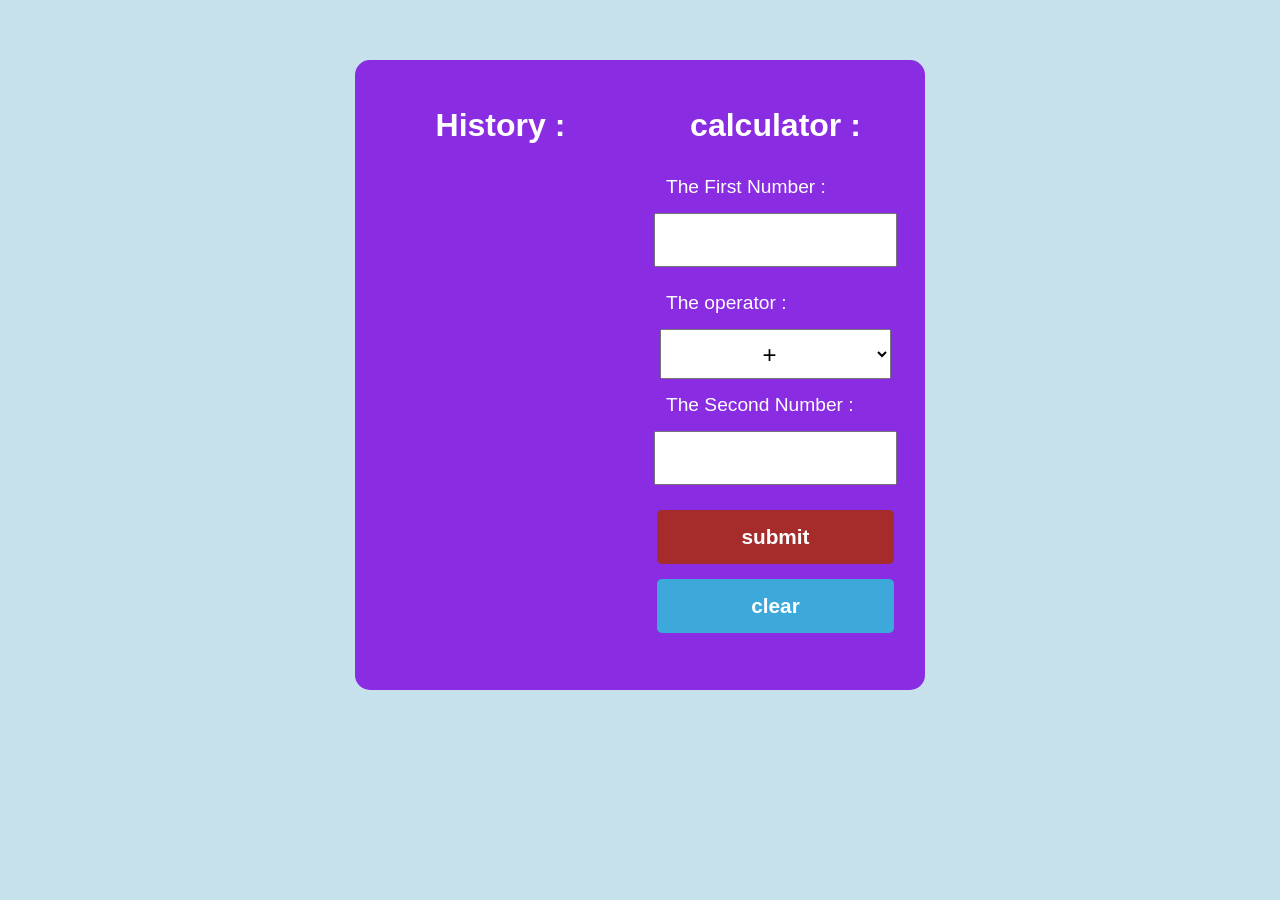
<file: Calculator/index.html>
<!DOCTYPE html>
<html lang="en">
<head>
    <meta charset="UTF-8">
    <meta name="viewport" content="width=device-width, initial-scale=1.0">
    <title>Document</title>
    <link href="style.css" rel="stylesheet">
</head>
<body>
    <section id="calculator">
        <section id="history-part">
            <h1>History :</h1>
            <p id="myHistory"></p>
        </section>
        <section id="calculate-part">
        <h1 id="myText">calculator :</h1>
        <label >The First Number :</label>
        <input type="number" id="input1" min="0">
        <label >The operator :</label>
        <select name="operator" id="input2">
            <option value="+">+</option>
            <option value="-">-</option>
            <option value="*">*</option>
            <option value="/">/</option>
            <option value="%">%</option>
        </select>
        <label >The Second Number :</label>
        <input type="number" id="input3" min="0">
        <button type="button" id="mySubmit">submit</button>
        <button type="button" id="myClear">clear</button>
        <p id="result"></p>
        </section>
    </section>
    <script  src="index.js"></script>
</body>
</html>
</file>
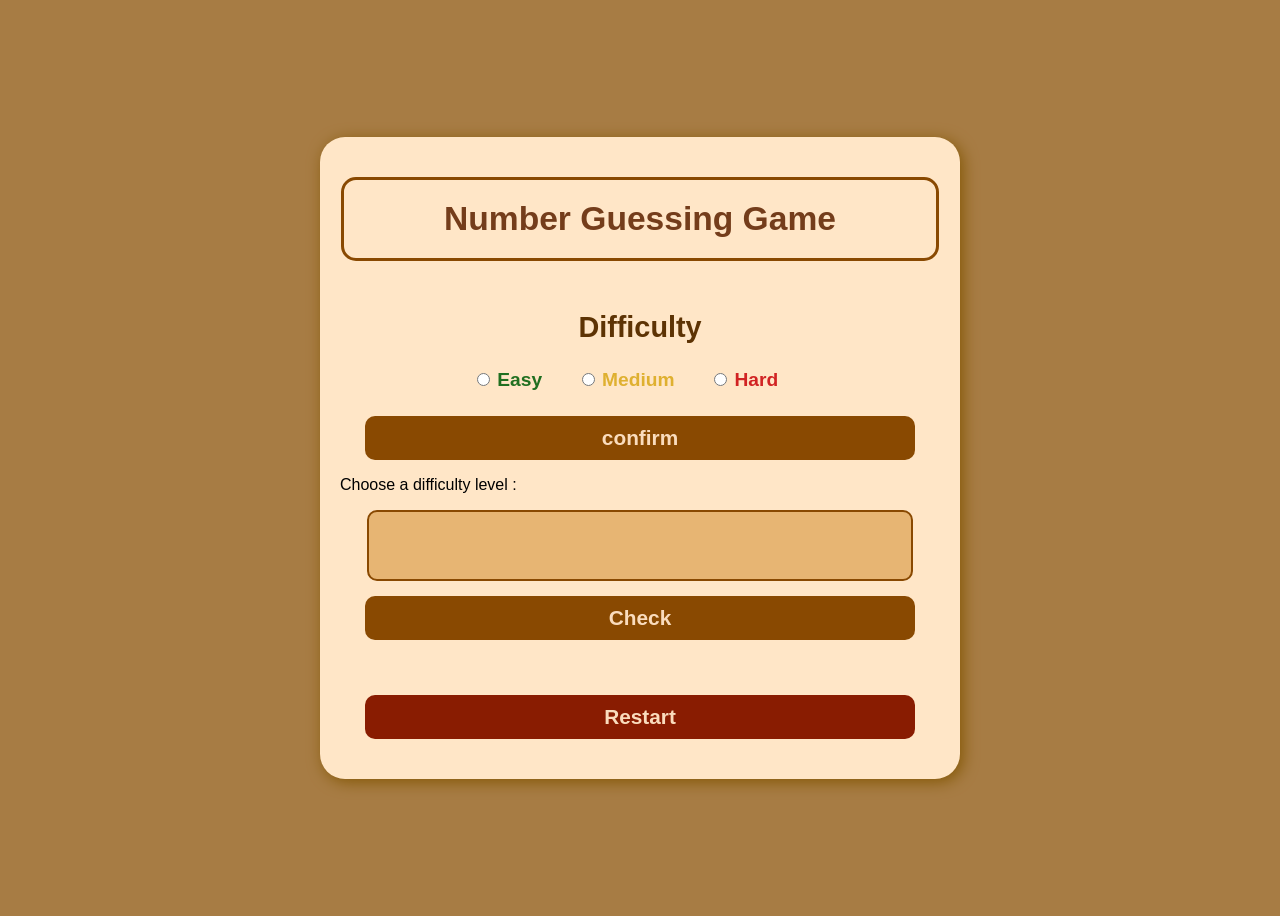
<file: Number Guessing Game/index.html>
<!DOCTYPE html>
<html lang="en">
<head>
    <meta charset="UTF-8">
    <meta name="viewport" content="width=device-width, initial-scale=1.0">
    <title>Document</title>
    <link rel="stylesheet" href="style.css">
</head>
<body>
    <section id="container">
        <h1 id="gameName">Number Guessing Game</h1>
        <p id="difficulty">Difficulty</p>
        <div id="diff_lvl">
            <input type="radio" id="easy" name="difficulty">
            <label for="easy" id="easyW">Easy</label>
            <input type="radio" id="medium" name="difficulty">
            <label for="medium" id="mediumW">Medium</label>
            <input type="radio" id="hard" name="difficulty">
            <label for="hard" id="hardW">Hard</label>
        </div>
        <button id="myConfirm">confirm</button>
        <p id="description">Guess a Number between 1 and 100:</p>
        <input type="number" id="myGuess" min="1">
        <button type="button" id="myCheck">Check</button>
        <p id="myResult"></p>
        <p id="myAttempts"></p>
        <button type="button" id="myRestart">Restart</button>    
    </section>
    <script src="index.js"></script>
</body>
</html>
</file>
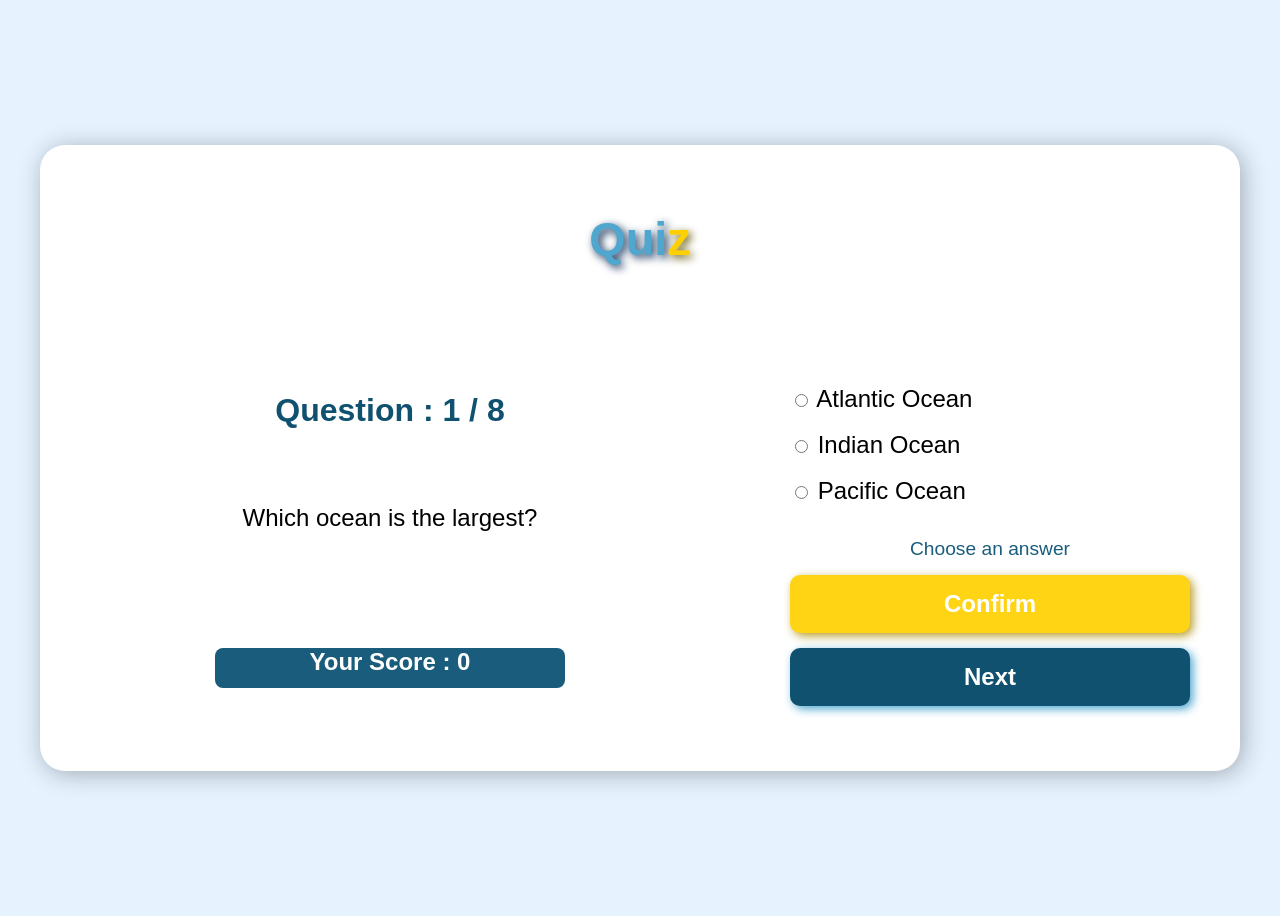
<file: Quiz App/index.html>
<!DOCTYPE html>
<html lang="en">
<head>
    <meta charset="UTF-8">
    <meta name="viewport" content="width=device-width, initial-scale=1.0">
    <title>Quiz App</title>
    <link rel="stylesheet" href="style.css">
</head>
<body>
    <section id="container">
        <section id="Title_container">
            <h1 id="Title">Qui<span id="differ">z</span></h1>
        </section>
        <section id="Game_container">
            <section id="Left_container">
                <section id="Question_container">
                    <p id="qTitle"></p>
                    <p id="Question">What is the biggest County in Africa ?</p>
                </section>
                <section id="Score_container">
                    <p id="myScore">your score :</p>
                </section>
            </section>    
            <section id="Answer_container">
                <div id="Answers">
                    <div class="answer">
                        <input type="radio" name="Answer" id="Answer1">
                        <label for="Answer1" id="Answer1L">Algeria</label>
                    </div><br>
                    <div class="answer">
                        <input type="radio" name="Answer" id="Answer2">
                        <label for="Answer2" id="Answer2L">Egypt</label>
                    </div><br>
                    <div class="answer">
                        <input type="radio" name="Answer" id="Answer3">
                        <label for="Answer3" id="Answer3L">South Africa</label>
                    </div><br>   
                </div>
                <p id="description"></p>
                <button type="button" id="myConfirm">Confirm</button>
                <button type="button" id="myNext">Next</button>
            </section>
        </section>
    </section>
    <script src="index.js"></script>
</body>
</html>
</file>
<file: Calculator/style.css>
body{
    background-color: rgb(199, 225, 236);
}
#calculator{
    display: flex;
    width: 550px;
    height: 600px;
    margin: auto;
    background-color: hsl(271, 76%, 53%);
    font-family: Arial, Helvetica, sans-serif;
    border-radius: 15px;
    padding: 15px 10px;
    margin-top: 60px;
}
#history-part{
    width: 400px;
}
#myHistory{
    white-space: pre-line;
}
h1{
    color: hsl(0, 0%, 100%);
    text-align: center;
    font-size: 2em;
    font-weight: bold;
}
input{
    display: block;
    height: 20px;
    width: 75%;
    margin: auto;
    margin-bottom: 25px;
    padding: 15px 15px;
    text-align: center;
    font-weight: bold;
    font-size: 1.8em;
}
#mySubmit{
    display: block;
    margin: auto;
    width: 85%;
    padding: 15px 10px;
    margin-bottom: 15px;
    border: none;
    border-radius: 5px;
    font-weight: bold;
    font-size: 1.3em;
    color: hsl(0, 0%, 100%);
    background-color: hsl(0, 59%, 41%);
}
#mySubmit:hover{
    background-color: hsl(0, 59%, 31%);
}
#mySubmit:active{
    background-color: hsl(0, 59%, 51%);
}
#myClear{
    display: block;
    margin: auto;
    width: 85%;
    padding: 15px 10px;
    margin-bottom: 15px;
    border: none;
    border-radius: 5px;
    font-weight: bold;
    font-size: 1.3em;
    color: hsl(0, 0%, 100%);
    background-color: hsl(199, 69%, 55%);
}
#myClear:hover{
    background-color: hsl(199, 69%, 45%);
}
#myClear:active{
    background-color: hsl(199, 69%, 85%);
}
p{
    font-size: 1.5em;
    text-align: center;
    color: rgb(235, 176, 15);
}
label{
    display: block;
    padding-left: 30px;
    padding-bottom: 15px;
    font-size: 1.2em;
    color: hsl(0, 0%, 100%);
}
select{
    display: block;
    height: 50px;
    width: 83%;
    margin: auto;
    margin-bottom: 15px;
    text-align: center;
    font-size: 1.5em;
}
</file>
<file: Number Guessing Game/style.css>
body{
    background-color: hsl(34, 42%, 46%);
    font-family: Arial, Helvetica, sans-serif;
    min-height: 100vh;
    display: grid;
    place-items: center;
}
#container{
    background-color:  hsl(33, 100%, 89%);
    padding: 40px 20px;
    min-width: 600px;
    margin: auto;
    border-radius: 25px;
    box-shadow: 3px 3px 15px rgb(132, 88, 6);
}
#gameName{
    width:92%;
    max-width:700px;
    height: 10%;
    background-color: none;
    border: 3px solid hsl(32, 99%, 27%);
    border-radius: 15px;
    font-size: 2.1em;
    font-weight: bolder;
    color: hsl(23, 62%, 28%);
    padding: 20px;
    margin: auto;
    text-align: center;
}
#difficulty{
    font-size: 1.8em;
    font-weight: 600;
    text-align: center;
    margin: 50px 0px 25px 0px;
    color: hsl(32, 92%, 19%);
}
#diff_lvl{
    text-align: center;
    padding-bottom: 25px;
}
#diff_lvl label{
    font-size: 1.2em;
    font-weight: 600;
    padding-right: 30px;
}
#easyW{
    color: hsl(120, 55%, 28%);
}
#mediumW{
    color: hsl(44, 73%, 53%);
}
#hardW{
    color: hsl(0, 71%, 48%);
} 
#myConfirm{
    display: block;
    font-weight: bold;
    font-size: 1.3em;
    color: hsl(31, 86%, 86%);
    width:95%;
    max-width:550px;
    padding: 10px 10px;
    margin: auto;
    border: none;
    border-radius: 10px;
    background-color: hsl(32, 99%, 27%);
}
#myConfirm:hover{
    background-color: hsl(32, 99%, 23%);
}
#myConfirm:active{
    background-color: hsl(32, 99%, 30%);
}    
#discription{
    font-size: 1.3em;
    font-weight: 600;
    padding-left: 30px;
    margin: 50px 0px 25px 0px;
    color: hsl(32, 92%, 19%);
}
#myGuess{
    display: block;
    font-size: 2em;
    font-weight: bold;
    text-align: center;
    color: hsl(32, 99%, 27%);
    width:87%;
    max-width:550px;
    margin: auto;
    margin-bottom: 15px;
    border: 2px solid hsl(32, 99%, 27%);
    border-radius: 10px;
    padding: 15px 10px;
    background-color: hsl(34, 71%, 68%);
    text-decoration: none;
}
input::-webkit-outer-spin-button,
input::-webkit-inner-spin-button {
  -webkit-appearance: none;
  margin: 0;
}
#myCheck{
    display: block;
    font-weight: bold;
    font-size: 1.3em;
    color: hsl(31, 86%, 86%);
    width:95%;
    max-width:550px;
    padding: 10px 10px;
    margin: auto;
    border: none;
    border-radius: 10px;
    background-color: hsl(32, 99%, 27%);
}
#myCheck:hover{
    background-color: hsl(32, 99%, 23%);
}
#myCheck:active{
    background-color: hsl(32, 99%, 30%);
}
#myResult{
    text-align: center;
    font-size: 1.1em;
    font-weight: 600;
    margin: 40px 0px 0px 0px;
    color: hsl(32, 92%, 19%);
}
#myAttempts{
    text-align: center;
    font-size: 1.1em;
    font-weight: 600;
    padding-bottom: 15px;
    margin: 15px 0px 0px 0px;
    color: hsl(32, 92%, 19%);
}
#myRestart{
    display: block;
    font-weight: bold;
    font-size: 1.3em;
    color: hsl(31, 86%, 86%);
    width:95%;
    max-width:550px;
    padding: 10px 10px;
    margin: auto;
    border: none;
    border-radius: 10px;
    background-color: hsl(12, 99%, 27%);
}
#myRestart:hover{
    background-color: hsl(0, 99%, 20%);
}
#myRestart:active{
    background-color: hsl(0, 99%, 30%);
}
</file>
<file: Quiz App/style.css>
body{
    display: grid;
    place-items: center;
    min-height: 100vh;
    background-color: hsl(209, 100%, 95%);
    font-family: 'Lucida Sans', 'Lucida Sans Regular', 'Lucida Grande', 'Lucida Sans Unicode', Geneva, Verdana, sans-serif;
}
#container{
    display: flex;
    flex-direction: column;
    max-width: 80%;
    min-width: 1200px;
    max-height: 700px;
    background-color: hsl(0, 0%, 100%);
    border-radius: 25px;
    box-shadow: 3px 3px 25px hsla(0, 0%, 0%, 0.301);
}
#Title_container{
    height: 150px;
    display: flex;
    justify-content: center;
    font-size: 2.5em;
    color: hsl(199, 57%, 56%);
    padding: 20px 25px;
    text-shadow: 3px 3px 8px hsl(214, 78%, 18%);
}
#differ{
    color: hsl(49, 100%, 50%);
    text-shadow: 3px 3px 8px hsl(54, 73%, 23%);
}
#Game_container{
    display: flex;
    flex-direction: row;
}
#Left_container{
    display: flex;
    flex-direction: column;
}
#Question_container{
    width: 700px;
    justify-content: left;
    height: 200px;
}
#qTitle{
    display: block;
    text-align: center;
    padding-top: 25px;
    margin-bottom: 75px;
    font-weight: bold;
    font-size: 2em;
    color: hsl(199, 75%, 25%);
}
#Question{
    font-weight: 500;
    font-size: 1.5em;
    text-align: center;
    color: hsl(0, 0%, 0%);
}
#Score_container{
    display: block;
    margin: auto;
    padding-top: 30px;
}
#myScore{
    text-align: center;
    font-size: 1.5em;
    font-weight: bold;
    width: 350px;
    height: 40px;
    background-color: hsl(199, 66%, 29%);
    border-radius: 8px;
    color: hsl(0, 0%, 100%);
}   
#Answer_container{
    justify-content: right;
    width:  400px;
    padding: 50px 70px 50px 50px;
}
.answer{
    font-size: 1.5em;
    font-weight: 500;
}
#description{
    font-size: 1.2em;
    font-weight: 500;
    text-align: center;
    padding: 15px 15px;
    margin: auto;
    color: hsl(199, 66%, 29%);
    
}
#myConfirm{
    display: block;
    padding: 15px 20px;
    width: 400px;
    font-size: 1.5em;
    font-weight: bold;
    margin-bottom: 15px;
    border: none;
    border-radius: 10px;
    background-color: hsl(49, 100%, 54%);
    color: hsl(0, 0%, 100%);
    box-shadow:3px 3px 10px hsl(49, 63%, 44%);
}
#myConfirm:hover{
    background-color: hsl(49, 100%, 48%);
}
#myConfirm:active{
    background-color: hsl(49, 100%, 58%);
    box-shadow: 3px 3px 10px hsl(49, 100%, 58%);
}#myNext{
    display: block;
    padding: 15px 20px;
    width: 400px;
    font-size: 1.5em;
    font-weight: bold;
    margin-bottom: 15px;
    border: none;
    border-radius: 10px;
    background-color: hsl(199, 75%, 25%);
    color: hsl(0, 0%, 100%);
    box-shadow:3px 3px 10px hsl(199, 57%, 56%);
}
#myNext:hover{
    background-color: hsl(199, 75%, 18%);
}
#myNext:active{
    background-color: hsl(199, 75%, 32%);
    box-shadow: 3px 3px 10px hsl(199, 57%, 56%);
}
.hidden{
    display:none;
}
</file>
